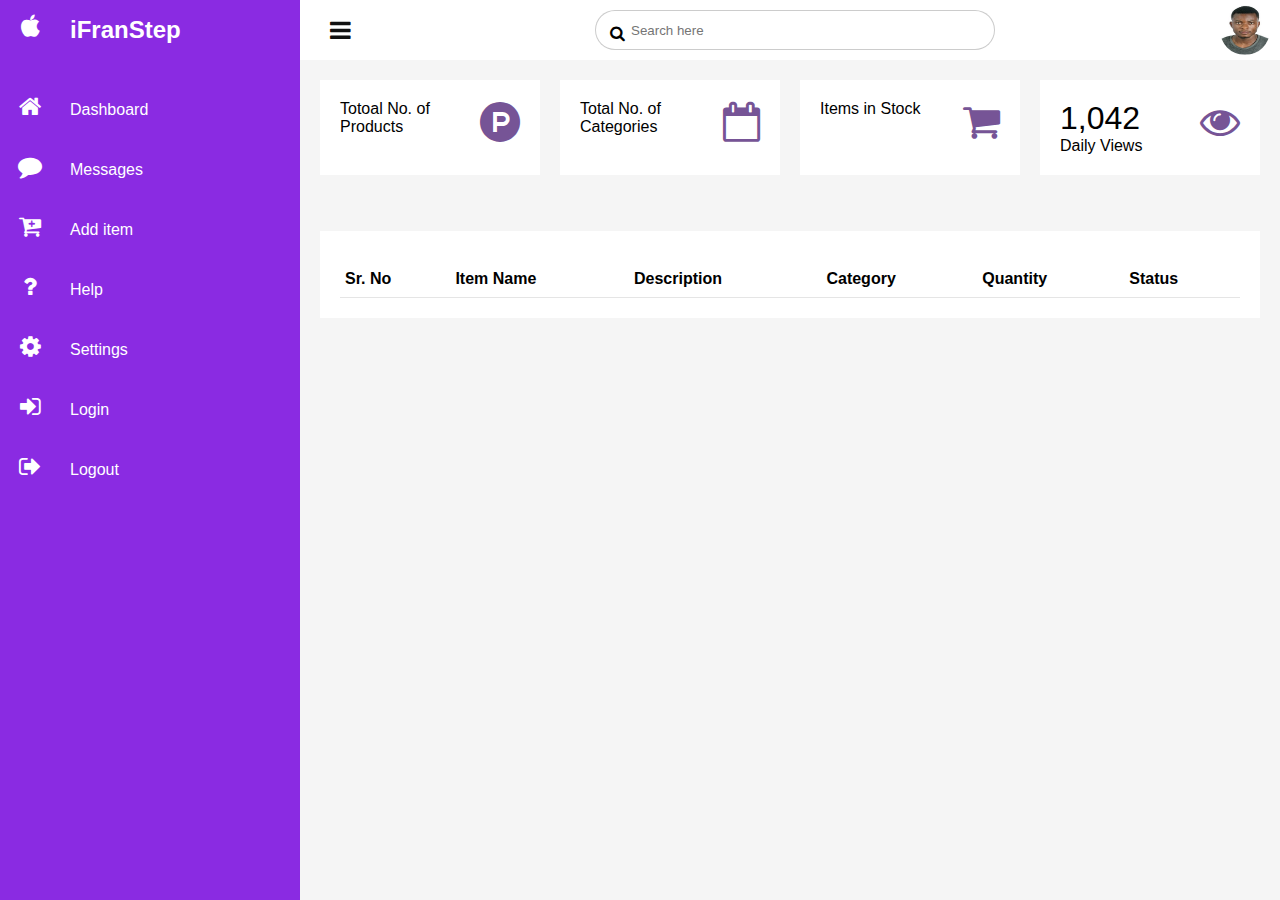
<file: index.html>
<!DOCTYPE html>
<html lang="en">
<head>
    <meta charset="UTF-8">
    <meta http-equiv="X-UA-Compatible" content="IE=edge">
    <meta name="viewport" content="width=device-width, initial-scale=1.0">
    <link rel="stylesheet" href="https://cdnjs.cloudflare.com/ajax/libs/font-awesome/4.7.0/css/font-awesome.min.css">
    <link rel="stylesheet" href="style/index.css">
    <title>Document</title>
</head>
<body>
    <div class="container">
        <div class="navigation">
            <ul>
                <li>
                    <a href="">
                       <span class="icon"><i class="fa fa-apple" aria-hidden="true"></i></span>
                       <span class="title"><h2>iFranStep</h2></span>
                    </a>
                </li>

                <li>
                    <a href="">
                       <span class="icon"><i class="fa fa-home" aria-hidden="true"></i></span>
                       <span class="title">Dashboard</span>
                    </a>
                </li>

                <li>
                    <a href="">
                       <span class="icon"><i class="fa fa-comment" aria-hidden="true"></i></i></span>
                       <span class="title">Messages</span>
                    </a>
                </li>


                <li>
                    <a href="addItem.html">
                      <span class="icon"><i class="fa fa-cart-plus" aria-hidden="true"></i></i></span>
                      <span class="title">Add item</span>
                    </a>
                </li>

                <li>
                    <a href="">
                       <span class="icon"><i class="fa fa-question" aria-hidden="true"></i></span>
                       <span class="title">Help</span>
                    </a>
                </li>

                <li>
                    <a href="">
                       <span class="icon"><i class="fa fa-cog" aria-hidden="true"></i></i></span>
                       <span class="title">Settings</span>
                    </a>
                </li>

                <li>
                    <a href="">
                       <span class="icon"><i class="fa fa-sign-in" aria-hidden="true"></i></i></span>
                       <span class="title">Login</span>
                    </a>
                </li>

                <li>
                    <a href="">
                       <span class="icon"><i class="fa fa-sign-out" aria-hidden="true"></i></i></i></span>
                       <span class="title">Logout</span>
                    </a>
                </li>

            </ul>
        </div>
        <div class="main">
            <div class="topbar">
                <div class="toggle" onclick="toggleMenu();"></div>
                <div class="search">
                    <label>
                        <input type="text" placeholder="Search here">
                        <i class="fa fa-search" aria-hidden="true"></i>
                    </label>                  
                </div>
                <div class="user">
                    <img src="images/francis.png" alt="">
                </div>
            </div>

            <div class="cardBox">
                <div class="card">
                    <div>
                        <div id="tnp" class="numbers"></div>
                        <div class="cardNanme">Totoal No. of  Products</div>
                    </div>
                    <div class="iconBox">
                        <i class="fa fa-product-hunt" aria-hidden="true"></i>
                    </div>
                </div>

                <div class="card">
                    <div>
                        <div id="inStock" class="numbers"></div>
                        <div class="cardNanme">Total No. of Categories</div>
                    </div>
                    <div class="iconBox">
                        <i class="fa fa-calendar-o" aria-hidden="true"></i>
                    </div>
                </div>

                <div class="card">
                    <div>
                        <div id="tqty" class="numbers"></div>
                        <div class="cardNanme">Items in Stock</div>
                    </div>
                    <div class="iconBox">
                        <i class="fa fa-shopping-cart" aria-hidden="true"></i>
                    </div>
                </div>

                <div class="card">
                    <div>
                        <div class="numbers">1,042</div>
                        <div class="cardNanme">Daily Views</div>
                    </div>
                    <div class="iconBox">
                        <i class="fa fa-eye" aria-hidden="true"></i>
                    </div>
                </div>

            </div><br><br>

            <div class="details">
                <div class="recentOrders">
                   
                    <table>
                       <thead>
                           <tr>
                               <td>Sr. No</td>
                               <td>Item Name</td>
                               <td>Description</td>
                               <td>Category</td>
                               <td>Quantity</td>
                               <td>Status</td>
                           </tr>
                       </thead>

                       <tbody id="items">
                           
                       </tbody>
                    </table>

                </div>
                
            </div>

 
        </div>
    </div>
    
    <script src="script/Responsive.js"></script>
    <script src="script/index.js"></script>
</body>
</html>
</file>
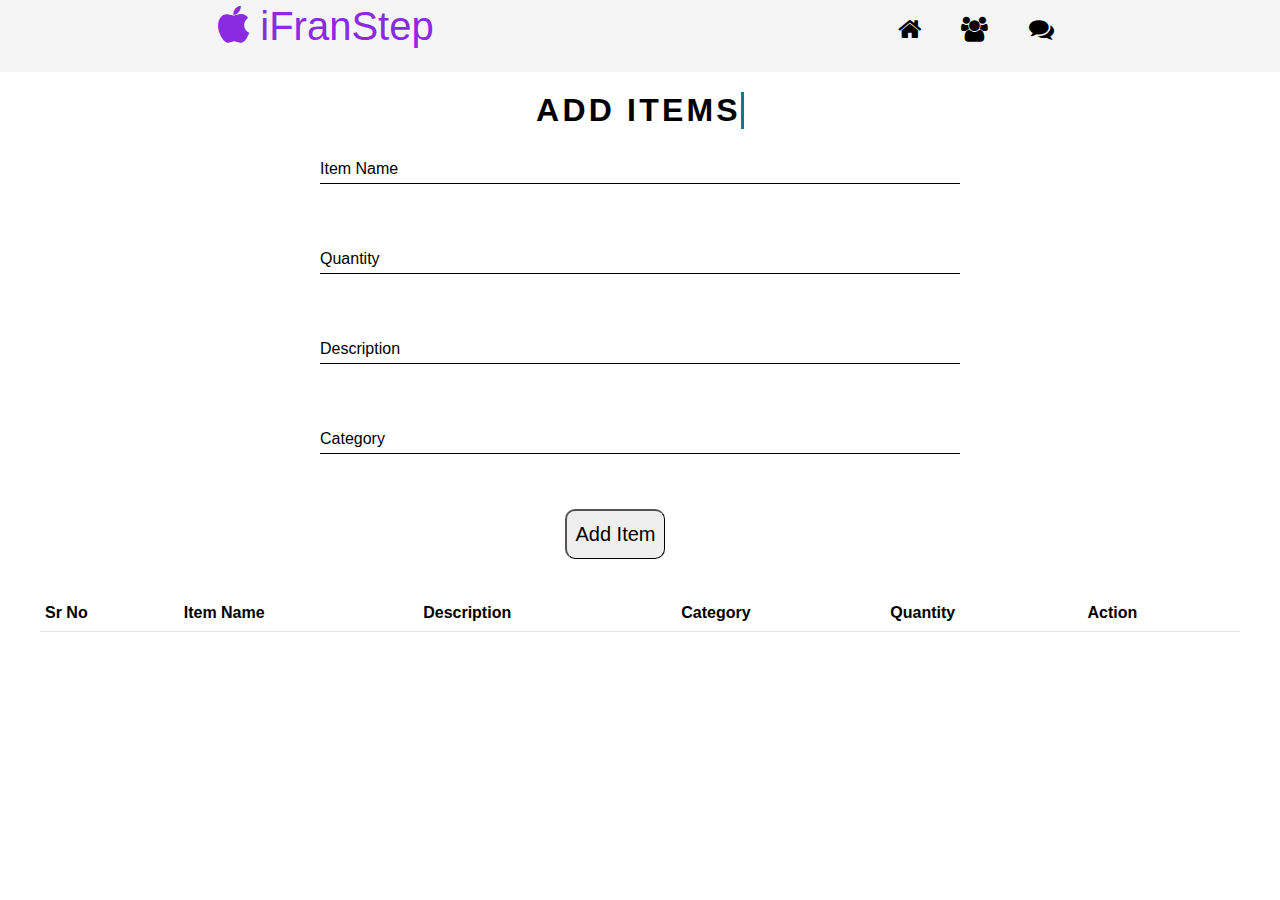
<file: addItem.html>
<!DOCTYPE html>
<html lang="en">
<head>
    <meta charset="UTF-8">
    <meta http-equiv="X-UA-Compatible" content="IE=edge">
    <meta name="viewport" content="width=device-width, initial-scale=1.0">
    <title>Document</title>
    <link rel="stylesheet" href="https://cdnjs.cloudflare.com/ajax/libs/font-awesome/4.7.0/css/font-awesome.min.css">
    <link rel="stylesheet" href="style/addItem.css">
    <link rel="stylesheet" href="style/index.css">

</head>
<body>

    <nav class="nav-bar">
        <span><i class="fa fa-apple" aria-hidden="true"></i> iFranStep</span>
        <div class="nav-items">
          <a href="index.html"><i class="fa fa-home" aria-hidden="true"></i></a>    
          <a href="#"><i class="fa fa-users" aria-hidden="true"></i></a>  
          <a href="#"><i class="fa fa-comments" aria-hidden="true"></i></a>  
        </div>
    </nav>

    <h1 id = "title">ADD ITEMS</h1>

    <div class="form">
        <input id="itemName" type="text" name= "name" autocomplete="off" required/>
         <label for="name" class="label-name">
            <span class="content-name">Item Name</span>
         </label>
    </div>


    <div class="form">
        <input id="quantity" type="text" name= "name" autocomplete="off" required/>
         <label for="name" class="label-name">
            <span class="content-name">Quantity</span>
         </label>
    </div>

    <div class="form">
        <input id="description" type="text" name= "name" autocomplete="off" required/>
         <label for="name" class="label-name">
            <span class="content-name">Description</span>
         </label>
    </div>

    <div class="form">
        <input id="category" type="text" name= "name" autocomplete="off" required/>
         <label for="name" class="label-name">
            <span class="content-name">Category</span>
         </label>
    </div>

    <div class="submit">
        <input id="addItem" type="submit" value="Add Item">
    </div><br><br>

    

    <div class="details">
        <div class="recentOrders">
            <table>
               <thead>
                   <tr>
                       <td>Sr No</td>
                       <td>Item Name</td>
                       <td>Description</td>
                       <td>Category</td>
                       <td>Quantity</td>
                       <td>Action</td>
                   </tr>
               </thead>

               <tbody id="items">
                   
               </tbody>
            </table>

        </div>
        
    </div>
    <!-- Delete message modal -->

   <div id="backdrop">
    <div class="modal" id="delete-modal">
        <h2 class="modal__title">Message</h2>
        <p class="modal__content">
            Are you sure you want to delete this item?  This action can't be
            undone!
        </p>
        <input type="hidden" id="itemIndex">    
        <div class="modal__actions">
            <button class="btn1 btn1--passive">Cancel</button>
            <button id="yesDelete" class="btn1 btn1--danger">Yes</button>
        </div>
    </div>
   </div>


<script src="script/add.js"></script>
</body>
</html>
</file>
<file: style/index.css>
*{
    margin: 0;
    padding: 0;
    box-sizing: border-box;
    font-family: sans-serif;
}

body{
    overflow-x: auto;
}

.container{
    position: relative;
    width: 100%;
}

.navigation{
    position: fixed;
    width: 350px;
    height: 100%;
    background: blueviolet;
    transition: .5s;
    overflow: hidden;
}

.navigation.active{
    width: 60px;
}

.navigation ul{
    position: absolute;
    top: 0;
    left: 0;
    width: 100%;
}

.navigation ul li{
    position: relative;
    width: 100%;
    list-style: none;
}

.navigation ul li:hover{
    background: rgb(118, 84, 150);
}

.navigation ul li:nth-child(1){
    margin-bottom: 20px;
}

.navigation ul li:nth-child(1):hover{
    background: transparent;
}

.navigation ul li a{
    position: relative;
    display: block;
    width: 100%;
    display: flex;
    text-decoration: none;
    color: white;
}

.navigation ul li a .icon{
    position: relative;
    display: block;
    min-width: 60px;
    height: 60px;
    line-height: 60px;
    text-align: center;
}

.navigation ul li a .icon .fa{
    color: white;
    font-size: 24px;
}

.navigation ul li a .title{
    position: relative;
    display: block;
    padding: 0 10px;
    height: 60px;
    line-height: 60px;
    white-space: nowrap;
}
.main{
    position: absolute;
    width: calc(100% - 300px);
    left: 300px;
    min-height: 100vh;
    background: #f5f5f5;
    transition: .5s;
}

.main.active{
    width: calc(100% - 60px);
    left: 60px;
}

.main .topbar{
    width: 100%;   
    background: #fff;
    height: 60px;
    padding: 0 10px;
    display: flex;
    justify-content: space-between;
    align-items: center;
} 

.toggle{
    position: relative;
    width: 60px;
    height: 60px;
    cursor: pointer;
}

.toggle::before{
    content: '\f0c9';
    font-family: fontAwesome;
    position: absolute;
    width: 100%;
    height: 100%;
    line-height: 60px;
    font-size: 24px;
    text-align: center;
    color: #111;
}

.search{ 
     position: relative;
     width: 400px;
     margin: 0 10px;
}

.search label{
    position: relative;
    width: 100%;
}

.search label input{
    width: 100%;
    height: 40px;
    border-radius: 40px;
    padding: 5px 20px;
    padding-left: 35px;
    outline: none;
    border: 1px solid rgba(0,0,0,0.2);
}

.search label .fa{
    position: absolute;
    left: 15px;
    top: 4px;
}

.user{
    position: relative;
    min-width: 50px;
    width: 50px;
    height: 50px;
    border-radius: 50%;
    overflow: hidden;
    cursor: pointer;
}

.user img{
    position: absolute;
    top: 0;
    left: 0;
    width: 100%;
    height: 100%;
    object-fit: cover;
}
.cardBox{
    position: relative;
    width: 100%;
    padding: 20px;
    display: grid;
    grid-template-columns: repeat(4, 1fr);
    grid-gap: 20px;
}

.cardBox .card{
    position: relative;
    background: #fff;
    padding: 20px;
    display: flex;
    justify-content: space-between;
    cursor: pointer;
}

.cardBox .card .numbers{
    position: relative;
    font-size: 2em;
    font-weight: 500;
}

.cardBox .card .cardName{
    color: #999;
}

.cardBox .card .iconBox{
    font-size: 2.5em;
    color: rgb(118, 84, 150);
}

.details{
    position: relative;
    width: 100%;
    padding: 20px;
    padding-top: 0;
    
}

.details .recentOrders{
    position: relative;
    display: grid;
    background: #fff;
    padding: 20px;
}


.btn{
    position: relative;
    padding: 5px 10px;
    background: rgb(118, 84, 150);
    color: #fff;
    text-decoration: none;
    border-radius: 6px;
}

.details table{
    width: 100%;
    border-collapse: collapse;
    margin-top: 10px;
}

.details table thead td{
    font-weight: 600;
}

.details .recentOrders table tr{
    border-bottom: 1px solid rgba(0,0,0,0.1);
}

.details .recentOrders table tbody tr:last-child{
    border-bottom: none;
}

.recentOrders table tbody tr:hover{
    background: rgb(174, 137, 209);
    color: #fff;
}

.details .recentOrders table tr td{
    padding: 9px 5px;
}


.status{
    position: relative;
    width: 100%;
    padding: 2px 4px;
    border-radius: 4px;
    font-size: 14px;
    font-weight: 300;
    height: 100%;
}

.outOfStock{
    background: red;
}

.betweenTwenty{
    background: orange;
}

.aboveTwenty{
    background: green;
}


/* Responsive */

@media(max-width: 992px){
    .navigation{
        left: -300px;
    }
    .navigation.active{
        width: 300px;
        left: 0;
    }
    .main{
        width: 100%;
        left: 0;
    }
    .main.active{
        width: calc(100% - 300px);
        left: 300px;
    }
    .cardBox{
        grid-template-columns: repeat(2,1fr);
    }
}

@media(max-width: 758px){

    .details{
        grid-template-columns: repeat(1,1fr);

    }

    .cardHeader h2{
        font-weight: 600;
        font-size: 18px;
    }
}
</file>
<file: style/addItem.css>
*{
    margin: 0;
    padding: 0;
    box-sizing: border-box;
}

body{
    font-family: sans-serif;
    display: flex;
    justify-content: center;
    align-items: center;
    flex-direction: column;
}

/* ------------------------------------------------------------------  Navigation Bar Starts  ---------------------------------------------------------------------------- */

.nav-bar{
    display: flex;
    justify-content: space-around;
    align-items: center;
    padding-bottom: 20px;
    /* position: fixed; */
    top: 0px;
    background-color: #f5f5f5;
    width: 100%;
    z-index: 999;
}
.nav-bar span{
    font-size: 40px;
    color: blueviolet;
}


.nav-items > a{
    text-decoration: none;
    display: inline-block;
    font-weight: 600; 
    color: black;
    font-size: 25px;  
    margin-left: 20px;
    padding: 8px;
    transition-duration: 0.4s;
    margin-top: 7px;
}

.nav-items a:hover{
    background-color: blueviolet;
    color: whitesmoke;
    border-radius: 8px;
}






/* ------------------------------------------------------------------  Navigation Bar Ends  ---------------------------------------------------------------------------- */

/* ---------Input Begins------ */
#title {
    border-right: solid 3px teal;
    white-space: pre;
    overflow: hidden;     
    letter-spacing: 0.20rem;
    margin-top: 20px;
    margin-bottom: 5px;
    
  }

  #title {
    animation: animated-text 2s steps(11,end) 0.5s 1 normal both,
        animated-cursor 750ms steps(11,end) infinite;
  }

  @keyframes animated-text{
    from{width: 0%;}
    to{width: 210px;}
  }


.form{
    margin-bottom: 40px;
    width: 50%;
    position: relative;
    height: 50px;
    overflow: hidden;
}

.form input{
    width: 100%;
    height: 100%;
    color:#595f6e ;
    padding-top: 20px;
    border: none;
    outline: none;
}

.form label{
    position: absolute;
   padding: 10px;
    bottom: 0px;
    left: 0%;
    width: 100%;
    height: 100%;
    pointer-events: none;
    border-bottom: 1px solid black;
}
.form label::after{
    content: "";
    position: absolute;
    left: 0px;
    bottom: -1px;
    height: 100%;
    width: 100%;
    border-bottom: 3px solid blueviolet;
    transform: translate(-100%); 
    transition: transform 0.3s ease;
}
.content-name{
    position: absolute;
    bottom: 5px;
    left: 0px;
    transition: all 0.3s ease;
}
.form input:focus + .label-name .content-name, 
.form input:valid + .label-name .content-name{
    transform: translateY(-150%);
    font-size: 14px;
    color: blueviolet;
}

.form input:focus  + .label-name::after,
.form input:valid + .label-name::after{
   transform: translateX(0%);
}

.submit{
  margin-top: 15px;
  width: 50px;
  height: 20px;
}

.submit input{
    float: right;
    text-align: center;
    border-bottom: 1px solid black;
    border-right: 1px solid black;
    width: 200%;
    height: 50px;
    border-radius: 10px;
    color: black;
    font-size: 20px;
}
.submit input[type = "submit"]:hover{
  color: white;
  background-color: blueviolet;
}
.fa-trash,
.fa-edit{
    margin: 0 2px ;
    font-size: 25px;
}

.fa-trash{
    color: red;
}

.fa-edit:hover{
    color: #fff;
}

/* -------Input Ends------ */


/* Modal delete begins */

.modal {
    position: fixed;
    z-index: 100;
    background: white;
    border-radius: 10px;
    width: 50%;
    top: 30vh;
    left: 30%;
    box-shadow: 0 2px 8px rgba(0, 0, 0, 0.26);
    display: none;
  }
  
  .modal.visible {
    display: block;
    animation: fade-slide-in 0.3s ease-out forwards;
  }
  
  .modal .modal__title {
    margin: 0;
    padding: 1rem;
    border-bottom: 1px solid rgb(174, 137, 209);
    background: #f5f5f5;
    color: black;
    border-radius: 10px 10px 0 0;
  }
  
  .modal .modal__content {
    padding: 1rem;
    color: black;
  }
  
  .modal .modal__actions {
    padding: 1rem;
    display: flex;
    justify-content: flex-end;
  }

  
  .btn1 {
    font: inherit;
    padding: 0.5rem 1.5rem;
    color: white;
    border-radius: 6px;
    cursor: pointer;
    margin: 0 0.5rem;
  }
  
  
  
  .btn1--passive {
    color: white;
    background:grey;
    border: 1px solid grey;
    border: none;
  }
  
  .btn1--passive:hover,
  .btn1--passive:active {
    background: none;
    border: 2px solid gray;
    color: black;
  }
  
  .btn1--danger {
    background: rgb(174, 137, 209);
    color: white;
    border-color: rgb(174, 137, 209);
  }
  
  .btn1--danger:hover,
  .btn1--danger:active {
    background: none;
    border-color: blueviolet;
    color: black;
  }

  /* Modal delete ends */
</file>
